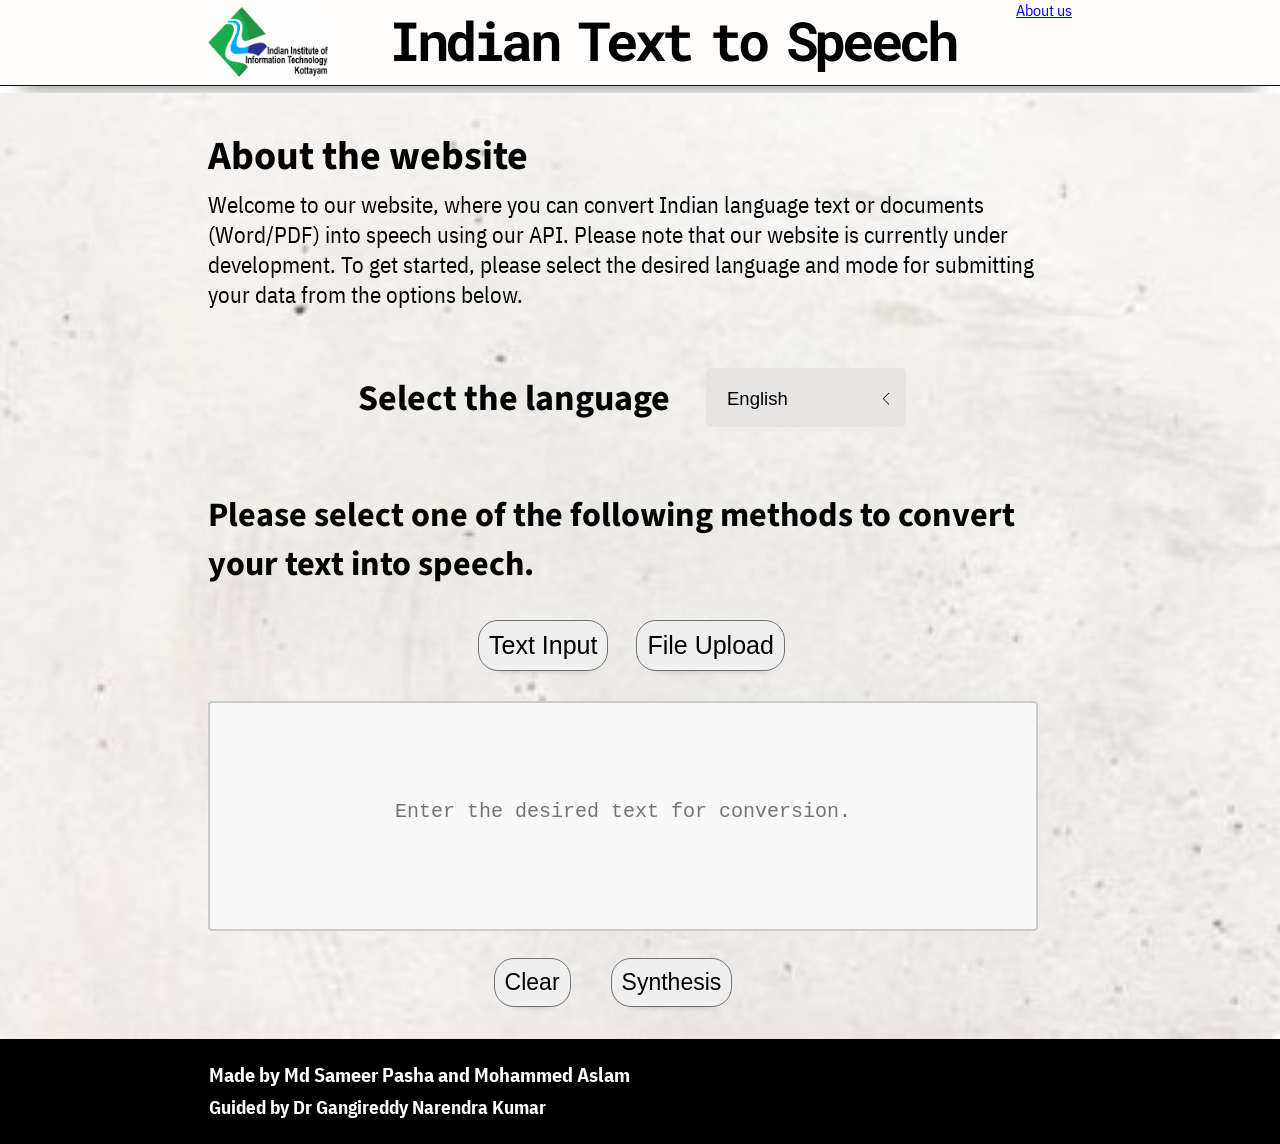
<file: Homepage.html>
<!DOCTYPE html>
<html>
<head>
    <title>Indian Text to Speech</title>
    <script src="home.js"></script>
    <link rel="stylesheet" href="homestyle.css">
    <link href='https://fonts.googleapis.com/css?family=Roboto Mono' rel='stylesheet'>
    <link href='https://fonts.googleapis.com/css?family=IBM Plex Sans Condensed' rel='stylesheet'>
    <link href='https://fonts.googleapis.com/css?family=Source Sans Pro' rel='stylesheet'>
</head>
<body>
    <div class="top">
        <div class="header">
            <div class="logo"><a href="https://www.iiitkottayam.ac.in/"><img src="logo.jpg" alt="Logo"></a></div>
            <div class="heading"><h1>Indian Text to Speech</h1></div>
            <div class="anchor"><a href="aboutus.html">About us</a></div>
        </div>
        
    </div>
    <hr>
    <div class="body">
        <div class="content">
            <h1>About the website</h1>
            <p>Welcome to our website, where you can convert Indian language text or documents (Word/PDF) into speech using our API. Please note that our website is currently under development. To get started, please select the desired language and mode for submitting your data from the options below.</p>
        </div>
        <br><br>
        <div class="language">
            <div class="lang"><h1>Select the language</h1></div>
            <div class="dropdown"><details class="custom-select">
                <summary class="radios">
                    <input type="radio" name="item" id="English" title="English" checked>
                    <input type="radio" name="item" id="Hindi" title="Hindi">
                    <input type="radio" name="item" id="Kannada" title="Kannada">
                    <input type="radio" name="item" id="Telugu" title="Telugu">
                </summary>
                <ul class="list">
                    <li>
                        <label for="English">English</label>
                    </li>
                    <li>
                        <label for="Hindi">Hindi</label>
                    </li>
                    <li>
                        <label for="Kannada">Kannada</label>
                    </li>
                    <li>
                        <label for="Telugu">Telugu</label>
                    </li>
                </ul>
            </details>
        </div></div>
        <br>
        <div class="mainpart">
            <div class="option"><h1>Please select one of the following methods to convert your text into speech.</h1></div>
            <div class="cent">&emsp;<button class="input" onclick="TextBox()">Text Input</button>&emsp13;&emsp13;<button class="input" onclick="UploadBar()">File Upload</button></div>
            <br>
            <div id="txt" style="display:block">
                <textarea name="Text" id="Text" cols="55" rows="100" placeholder="Enter the desired text for conversion." ></textarea>
                <br><br>
                <div class="buttons">
                    <button class="downbutton" id="clear" onclick="Erase()">Clear</button>
                    <button class="downbutton">Synthesis</button>
                </div>
                <br>
            </div>
            <!--Here comes the box change using javascript-->
            <div id="upload" style="display:none">
                <form>
                <input type="file" onchange="getFileName(this);" id="upload-files">
                <div class="im" style="display:block" id="im"><img src="upload.png" width="190px" height="120px"></div>
                <p id="para">Drag your files here or click in this area.</p>
                </form>
                <br>
                <div class="buttons">
                    <button class="downbutton" onclick="reseti()">Clear</button>
                    <button type="submit" class="downbutton" onclick="alert(6);">Synthesis</button>
                </div>
                <br>
            </div>
        </div>
    </div>
        <div class="footer">
            <h1>Made by Md Sameer Pasha and Mohammed Aslam</h1>
            <h2>Guided by Dr Gangireddy Narendra Kumar</h2>
        </div>
    
</body>
</html>
</file>
<file: homestyle.css>
/* *{
    border: solid black;
} */
body{
    margin: 0;
    font-family: 'IBM Plex Sans Condensed';

}
.body{
    background-image: url(back.jpg);
    background-repeat: no-repeat;
    background-size: cover;
    margin: 0;
    margin-top: -0.2em;
    padding-left: 13em;
    padding-right: 13em;
    justify-content: center;
}
.top{
    padding-left: 13em;
    padding-right: 13em;    
    background-color: rgb(255, 252, 252);

}
.header{
    display: flex;
    padding: 0em;
    margin: 0;
    height: 80px;
    justify-content: space-between;
    vertical-align: middle;
    box-shadow: 20px;
}
.logo{
    margin:0;
    margin-top: 0.45em;
    padding: 0em;
    justify-content: flex-start;
}
.logo img{
    height: 70px;
    width: 120px;
}
.heading{
    justify-content: center;
    vertical-align: middle;
    height: 70px;
    margin: 0px;
    margin-top: 0.14em;
    padding: 0em;
    font-size: 27px;
    font-family: 'Roboto Mono';
    word-spacing: -0.3em;
    font-weight: 900;
    letter-spacing: -3.9px;
}
.heading h1{
    margin: 0px;
}

.anchor img{
    margin:0;
    margin-top: 0.45em;
    padding: 0em;
    justify-content: flex-end;
    height: 77.5px;
    width: 120px;
}

/* earlier was for about us */
/* .anchor{
    justify-content: flex-end;
    margin:0;
    font-size: 30px;
    font-family: 'Roboto Mono';
    margin-top: 0.8em;
    word-spacing: -0.3em;
    font-weight: 200;
    letter-spacing: -3.9px;
}
.anchor a{
    text-decoration: none;
    color: inherit;
} */
hr{
    border:none;
    height: 55px;
    margin-top: 0;
    border-bottom: 1px solid #1f1209;
    box-shadow: 0 20px 20px -22px #333;
    margin: -50px auto 10px; 
}
.content{
    padding-top: 0.5em;
    font-size: 17px;
    padding-bottom: 0;
    margin: 0;
}
.content h1{
    margin-bottom: 0.1em;
    font-size: 40px;
    font-family: 'Source Sans Pro';
}
.content p{
    margin: 0;
    padding: 0;
    font-size: 23px;
}


/* Dropdown */
details {
	position: relative;
	width: 200px;
    font-size: 20px;
	margin-right: 1rem;
}
details[open] {
	z-index: 1;
}

summary {
	padding: 1rem;
	cursor: pointer;
	border-radius: 5px;
	background-color: #e7e4e4;
	list-style: none;
}

summary::-webkit-details-marker {
	display: none;
}

details[open] summary:before {
	content: '';
	display: block;
	width: 100vw;
	height: 100vh;
	background: transparent;
	position: fixed;
	top: 0;
	left: 0;
}

summary:after {
	content: '';
	display: inline-block;
	float: right;
	width: .5rem;
	height: .5rem;
    margin-top: 7px;
	border-bottom: 1px solid currentColor;
	border-left: 1px solid currentColor;
	border-bottom-left-radius: 2px;
	transform: rotate(45deg) translate(50%, 0%);
	transform-origin: center center;
	transition: transform ease-in-out 100ms
}

summary:focus {
	outline: none;
}

details[open] summary:after {
	transform: rotate(-45deg) translate(0%, 0%);
}

ul {
	width: 100%;
	background: #e7e4e4;
	position: absolute;
	top: calc(100% + .5rem);
	left: 0;
	padding: 1rem;
	margin: 0;
	box-sizing: border-box;
	border-radius: 5px;
	max-height: 200px;
	overflow-y: auto;
    list-style-type: none;
}

li {
    margin: 0;
	margin-left: 5px;
	padding: 1rem 0;
	border-bottom: 1px solid #ccc;
}
li:first-child {
	padding-top: 0;
}
li:last-child {
	padding-bottom: 0;
	border-bottom: none;
}
/* FAKE SELECT */
summary.radios {
	counter-reset: radios;
}
summary.radios:before {
	content: var(--selection);
}
input[type=radio] {
	counter-increment: radios;
	appearance: none;
	display: none;
}
input[type=radio]:checked {
	display: inline;
	--display: block;
}
input[type=radio]:after {
	content: attr(title);
	display: inline;
	font-size: 18.5px;
}
ul.list {
	counter-reset: labels;
}
label {
	width: 100%;
	display: flex;
	cursor: pointer;
	justify-content: space-between;
}
label span {
	--display: none;
	display: var(--display);
	width: 1rem;
	height: 1rem;
	border: 1px solid #727272;
	border-radius: 3px;
}

.language{
    display: flex;
    justify-content: center;
}
.lang{
    font-size: 18px;
    font-family: 'Source Sans Pro';
    padding-right: 2em;
}
.dropdown{
    margin-top: 19px;
}
.mainpart{
    justify-content: center;
    font-size: 17.055px;
    padding-right: 2em;
}
.mainpart h1{
    font-family: 'Source Sans Pro';
}
.cent{
    text-align: center;
}
.input{
    border-radius: 20px;
	border: 1px solid #727272;
    box-shadow: 0 15px 10px -20px #333;
    margin: -50px auto 10px; 
    font-size: 25px;
    margin: 8px;
    padding: 10px;
}

/* Upload */
form{
    height: 227px;
    position: relative;
    border: 2px solid #ccc;
    border-radius: 4px;
    margin: 0;
    background-color: #f8f8f8;
  }
  form p{
    margin: 0;
    width: 100%;
    font-family: monospace;
    height: 100%;
    color: #616060;
    line-height: 10px;
    font-size: 20px;
    text-align: center;
  }
  form input{
    position: absolute;
    margin: 0;
    padding: 0;
    width: 100%;
    height: 100%;
    outline: none;
    opacity: 0;
  }
 .im{
    padding-top: 25px;
    text-align: center;
 }


/* TextArea */

textarea {
    width: 100%;
    padding: 12px 15px;
    height: 230px;
    box-sizing: border-box;
    border: 2px solid #ccc;
    border-radius: 4px;
    background-color: #f8f8f8;
    font-size: 20px;
    resize: none;
    
    margin: 0;
}
textarea:focus{
    text-align: left;
}
/* textarea::content{
    transform: translateY(85px);
} */
textarea:focus::placeholder {
    opacity: 0;
    transition: opacity 0.2s ease;
}
textarea::placeholder {
    text-align: center;
    transform: translateY(85px);
}

/* Audio */

/*Buttons  */
.buttons{
    display: flex;
    justify-content: center;
}
.downbutton{
    border-radius: 20px;
	border: 1px solid #727272;
    box-shadow: 0 15px 10px -20px #333;
    margin: -50px auto 10px; 
    font-size: 23px;
    margin-top: 0px;
    margin-left: 20px;
    margin-right: 20px;
    padding: 10px;
} 
#clear{
    margin-left: 0;
}
/*Footer*/
.footer{
    margin: 0;
    padding-left: 20em;
    padding-right: 18.5em;
    font-size: 10.2px;
    font-weight: 0;
    background-color: black;
    color: white;
    margin-top: 0;
    padding-top: 0;
    padding-bottom: 0;
}
.footer h1{
    padding: 5px;
    margin: 0;
    padding-top: 1.1em;
    padding-bottom: 0.1em;
}
.footer h2{
    font-size: 19px;
    padding: 5px;
    margin: 0;
    padding-bottom: 1.3em;
}
</file>
